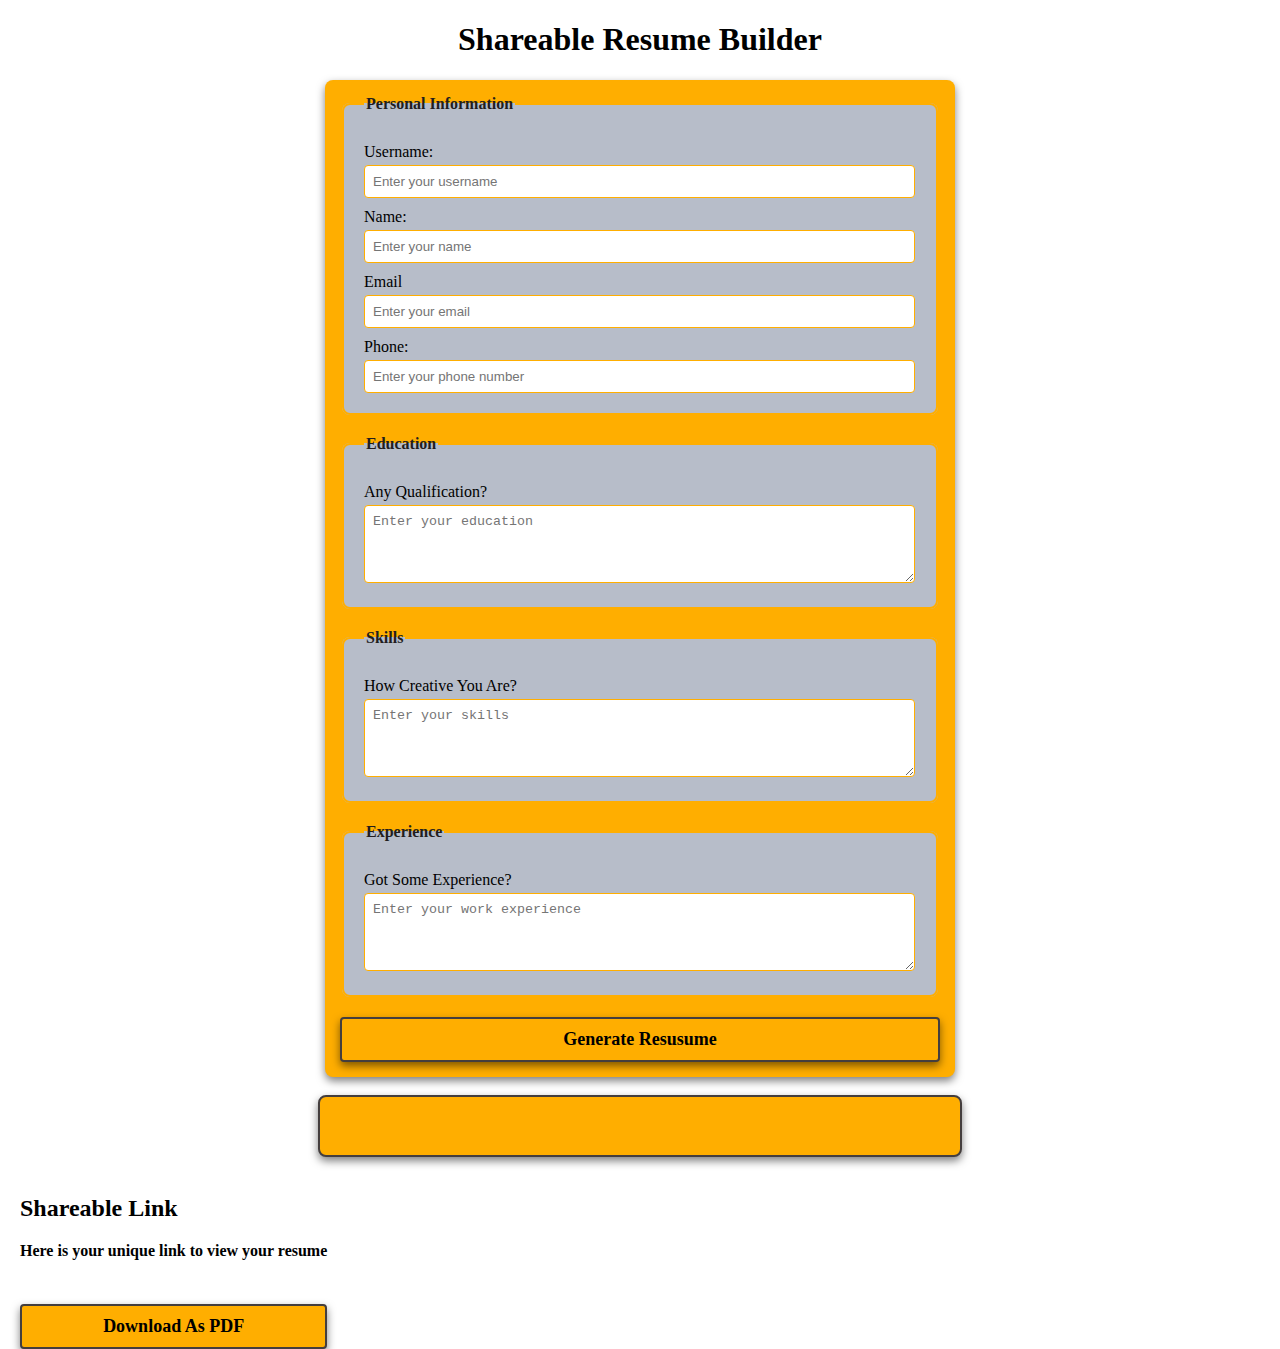
<file: hackathon 5/index.html>
<!DOCTYPE html>
<html lang="en">
<head>
    <meta charset="UTF-8">
    <meta name="viewport" content="width=device-width, initial-scale=1.0">
    <title>Shareable Resume Builder</title>
    <link rel="stylesheet" href="style.css">
</head>

<body>
    <h1>Shareable Resume Builder</h1>
    <form id="resume-form">

        <fieldset>
    <legend>Personal Information</legend>

    <label for="username">Username:</label>
    <input type="text" id="username" placeholder="Enter your username" required>

    <label for="name">Name:</label>
    <input type="text" id="name" placeholder="Enter your name" required>

    <label for="email">Email</label>
    <input type="email" id="email" placeholder="Enter your email" required>

    <label for="phone">Phone:</label>
    <input type="tel" id="phone" placeholder="Enter your phone number" required>
        </fieldset>

        <fieldset>
            <legend>Education</legend>
            <label for="education">Any Qualification?</label>
            <textarea id="education" placeholder="Enter your education" rows="4" required></textarea>
        </fieldset>

        <fieldset>
            <legend>Skills</legend>
            <label for="skills">How Creative You Are?</label>
            <textarea id="skills" placeholder="Enter your skills" rows="4" required></textarea>
        </fieldset>
        
        <fieldset>
            <legend>Experience</legend>
            <label for="experience">Got Some Experience?</label>
            <textarea id="experience" placeholder="Enter your work experience" rows="4" required></textarea>
        </fieldset>

        <button type="submit"><b>Generate Resusume</b></button>

    </form>

    <br>

    <div id="resume-display" contenteditable="true"></div>

    <br>

    <!-- Section for the shareable link and download option -->
     <div id="shareable-link-container" style="position: absolute;">
        <h2>Shareable Link</h2>
        <p><b>Here is your unique link to view your resume</b></p>
        <a href="#" id="shareable-link" target="_blank"></a>
        <br>
        <button id="download-pdf"><b>Download As PDF</b></button>
     </div>

    <script src="script.js"></script>
</body>

</html>
</file>
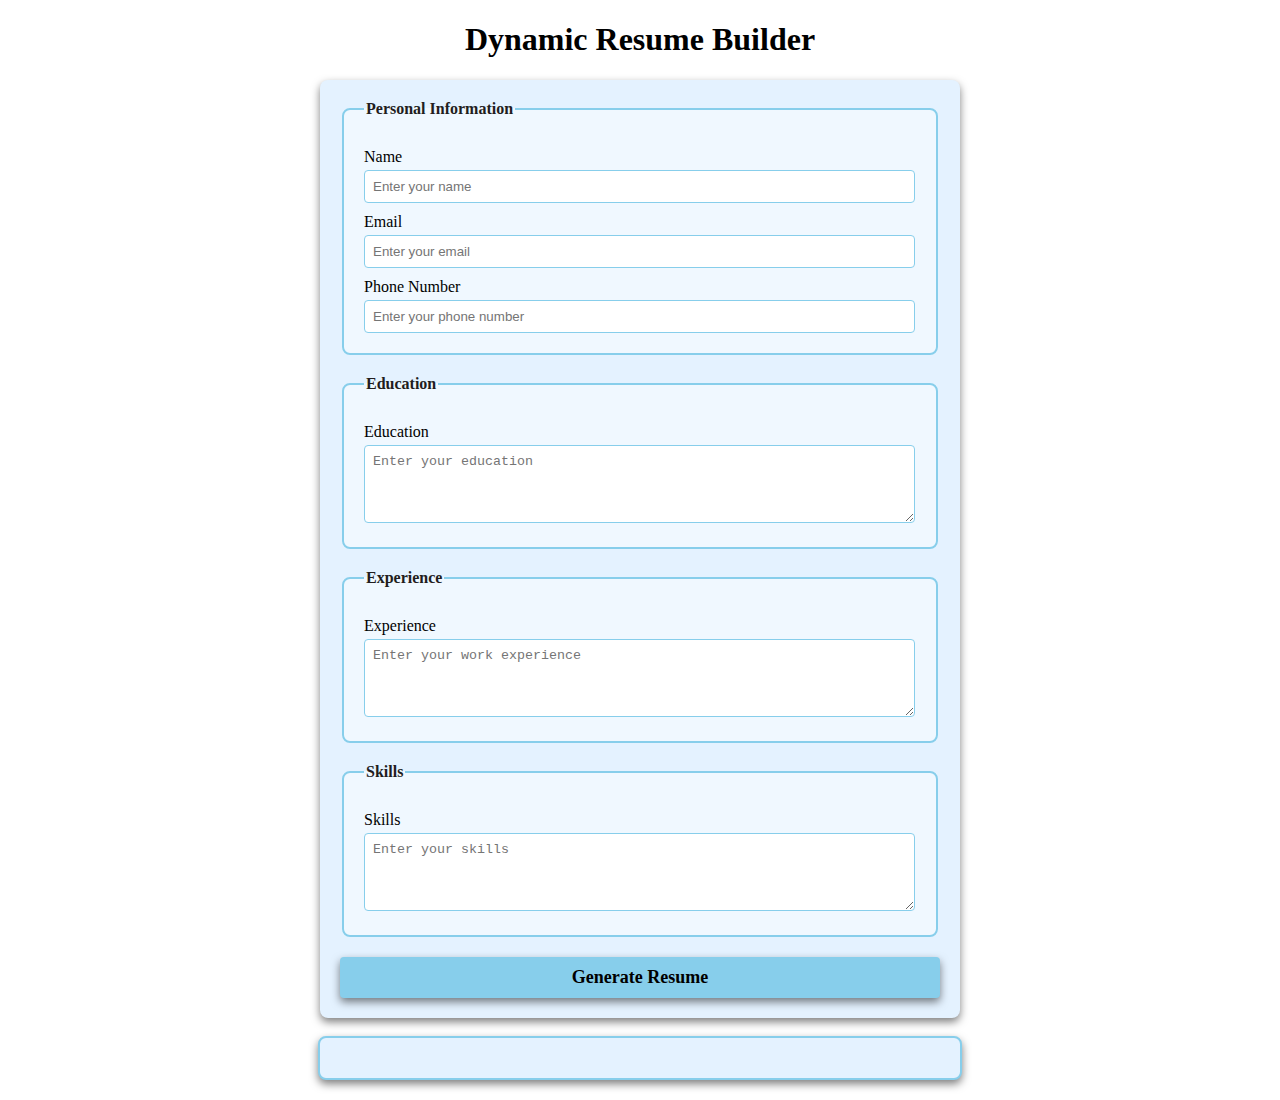
<file: hackathon3/index.html>
<!DOCTYPE html>
<html lang="en">
<head>
    <meta charset="UTF-8">
    <meta name="viewport" content="width=device-width, initial-scale=1.0">
    <title>Dynamic Resume Builder</title>
    <link rel="stylesheet" href="style.css">
</head>
<body>
    <h1>Dynamic Resume Builder</h1>
    <form id="resume-form">
        <fieldset>
            <legend>Personal Information</legend>
            <label for="name">Name</label>
            <input type="text" id="name" placeholder="Enter your name" required>

            <label for="email">Email</label>
            <input type="email" id="email" placeholder="Enter your email" required>

            <label for="phone">Phone Number</label>
            <input type="tel" id="phone" placeholder="Enter your phone number" required>
        </fieldset>
 
        <fieldset>
            <legend>Education</legend>
            <label for="education">Education</label>
            <textarea id="education" placeholder="Enter your education" rows="4" required></textarea>
        </fieldset>

        <fieldset>
            <legend>Experience</legend>
            <label for="experience">Experience</label>
            <textarea id="experience" placeholder="Enter your work experience" rows="4" required></textarea>
        </fieldset>

        <fieldset>
            <legend>Skills</legend>
            <label for="skills">Skills</label>
            <textarea id="skills" placeholder="Enter your skills" rows="4" required></textarea>
        </fieldset>

        <button type="submit"><b>Generate Resume</b></button>
    </form>

    <br>
    <!-- Dynamic Resume -->
     <div id="resume-display">
        <!-- Resume content will be displayed here -->
     </div>

     <script src="script.js"></script>



    
    
</body>
</html>
</file>
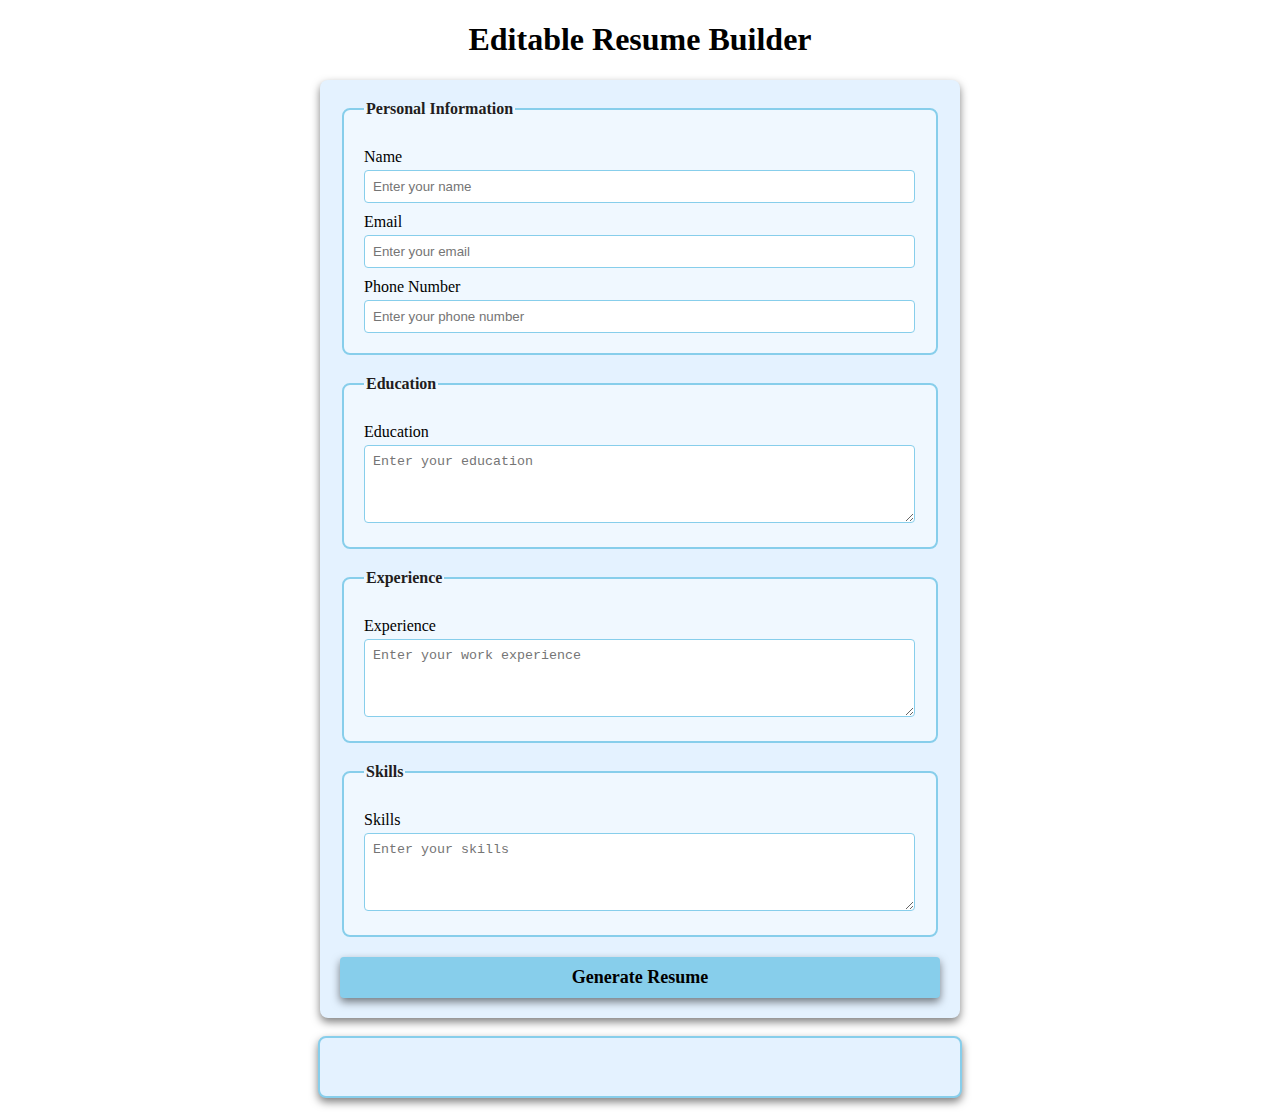
<file: hackathon4/index.html>
<!DOCTYPE html>
<html lang="en">
<head>
    <meta charset="UTF-8">
    <meta name="viewport" content="width=device-width, initial-scale=1.0">
    <title>Editable Resume Builder</title>
    <link rel="stylesheet" href="style.css">
</head>
<body>
    <h1>Editable Resume Builder</h1>
    <form id="resume-form">
        <fieldset>
            <legend>Personal Information</legend>
            <label for="name">Name</label>
            <input type="text" id="name" placeholder="Enter your name" required>

            <label for="email">Email</label>
            <input type="email" id="email" placeholder="Enter your email" required>

            <label for="phone">Phone Number</label>
            <input type="tel" id="phone" placeholder="Enter your phone number" required>
        </fieldset>

        <fieldset>
            <legend>Education</legend>
            <label for="education">Education</label>
            <textarea id="education" placeholder="Enter your education" rows="4" required></textarea>
        </fieldset>

        <fieldset>
            <legend>Experience</legend>
            <label for="experience">Experience</label>
            <textarea id="experience" placeholder="Enter your work experience" rows="4" required></textarea>
        </fieldset>

        <fieldset>
            <legend>Skills</legend>
            <label for="skills">Skills</label>
            <textarea id="skills" placeholder="Enter your skills" rows="4" required></textarea>
        </fieldset>

        <button type="submit"><b>Generate Resume</b></button>
    </form>
    <br>
    <!-- Dynamic  and Editable Resume -->
     <div id="resume-display" contenteditable="true">
        <!-- Resume content will be displayed here -->
     </div>

     <script src="script.js"></script>
  
</body>
</html>
</file>
<file: hackathon 5/style.css>
body {
    font-family: 'georgia', Times, serif;
    margin: 20px;
    padding: 0;
    background-color: white;
}

form {
    margin: auto;
    background-color: rgb(255, 174, 0);
    border-radius: 8px;
    box-shadow: 0 4px 8px rgba(0, 0, 0, 0.5);
    padding: 15px;
    max-width: 600px;
}

h1 {
    text-align: center;
    color: black;
}

fieldset {
    border: 2px solid rgb(255, 174, 0);
    border-radius: 8px;
    padding: 20px;
    margin-bottom: 20px;
    background-color: rgb(183, 189, 201);
}

legend {
    font-weight: bold;
    text-align: left;
    color: rgb(34, 29, 29);
}

label {
    display: block;
    margin-top: 10px;
    color: black;

}

input,textarea {
    margin-top: 4px;
    padding: 8px;
    width: calc(100% - 1px);
    border: 1px solid rgb(255, 174, 0);
    border-radius: 4px;
    box-sizing: border-box;
}

button {
    display: block;
    width: 100%;
    background-color: rgb(255, 174, 0);
    color: black;
    border: 2px solid rgb(68, 62, 62);
    border-radius: 4px;
    box-shadow: 0 4px 8px rgba(0, 0, 0, 0.5);
    margin-top: 10px;
    font-size: 18px;
    font-family: 'Times New Roman', Times, serif;
    padding: 10px;
    cursor: pointer;
}

button :hover {
    color: blue;
}

#resume-display {
    max-width: 600px;
    margin: auto;
    padding: 20px;
    border: 2px solid rgb(68, 62, 62);
    border-radius: 8px;
    background-color: rgb(255, 174, 0);
    box-shadow: 0 4px 8px rgba(0, 0, 0, 0.5);
    outline: none;
}

#resume-display h2 {
    color: black;
}
</file>
<file: hackathon3/style.css>
/* Styling form and resume sections */

body {
    font-family: 'Times New Roman', Times, serif;
    margin: 20px;
    padding: 0;
    background-color: white;
}

form {
    margin: auto;
    background-color: rgb(228, 242, 255);
    border-radius: 8px;
    box-shadow: 0 4px 8px rgba(0, 0, 0, 0.5);
    padding: 20px;
    max-width: 600px;
}

h1 {
    text-align: center;
    color: black;
}

fieldset {
    border: 2px solid skyblue;
    border-radius: 8px;
    padding: 20px;
    margin-bottom: 20px;
    background-color: aliceblue;
}

legend {
    font-weight: bold;
    text-align: left;
    color: rgb(34, 29, 29);
}

label {
    display: block;
    margin-top: 10px;
    color: black;

}

input,textarea {
    margin-top: 4px;
    padding: 8px;
    width: calc(100% - 1px);
    border: 1px solid skyblue;
    border-radius: 4px;
    box-sizing: border-box;
}

button {
    display: block;
    width: 100%;
    background-color: skyblue;
    color: black;
    border: none;
    border-radius: 4px;
    box-shadow: 0 4px 8px rgba(0, 0, 0, 0.5);
    margin-top: 10px;
    font-size: 18px;
    font-family: 'Times New Roman', Times, serif;
    padding: 10px;
    cursor: pointer;
}

button :hover {
    color: blue;
}

#resume-display {
    max-width: 600px;
    margin: auto;
    padding: 20px;
    border: 2px solid skyblue;
    border-radius: 8px;
    background-color: rgb(228, 242, 255);
    box-shadow: 0 4px 8px rgba(0, 0, 0, 0.5); 
}

#resume-display h2 {
    color: black;
}
</file>
<file: hackathon4/style.css>
/* Styling form and resume sections */

body {
    font-family: 'Times New Roman', Times, serif;
    margin: 20px;
    padding: 0;
    background-color: white;
}

form {
    margin: auto;
    background-color: rgb(228, 242, 255);
    border-radius: 8px;
    box-shadow: 0 4px 8px rgba(0, 0, 0, 0.5);
    padding: 20px;
    max-width: 600px;
}

h1 {
    text-align: center;
    color: black;
}

fieldset {
    border: 2px solid skyblue;
    border-radius: 8px;
    padding: 20px;
    margin-bottom: 20px;
    background-color: aliceblue;
}

legend {
    font-weight: bold;
    text-align: left;
    color: rgb(34, 29, 29);
}

label {
    display: block;
    margin-top: 10px;
    color: black;

}

input,textarea {
    margin-top: 4px;
    padding: 8px;
    width: calc(100% - 1px);
    border: 1px solid skyblue;
    border-radius: 4px;
    box-sizing: border-box;
}

button {
    display: block;
    width: 100%;
    background-color: skyblue;
    color: black;
    border: none;
    border-radius: 4px;
    box-shadow: 0 4px 8px rgba(0, 0, 0, 0.5);
    margin-top: 10px;
    font-size: 18px;
    font-family: 'Times New Roman', Times, serif;
    padding: 10px;
    cursor: pointer;
}

button :hover {
    color: blue;
}

#resume-display {
    max-width: 600px;
    margin: auto;
    padding: 20px;
    border: 2px solid skyblue;
    border-radius: 8px;
    background-color: rgb(228, 242, 255);
    box-shadow: 0 4px 8px rgba(0, 0, 0, 0.5);
    
    outline: none;
}

#resume-display h2 {
    color: black;
}
</file>
